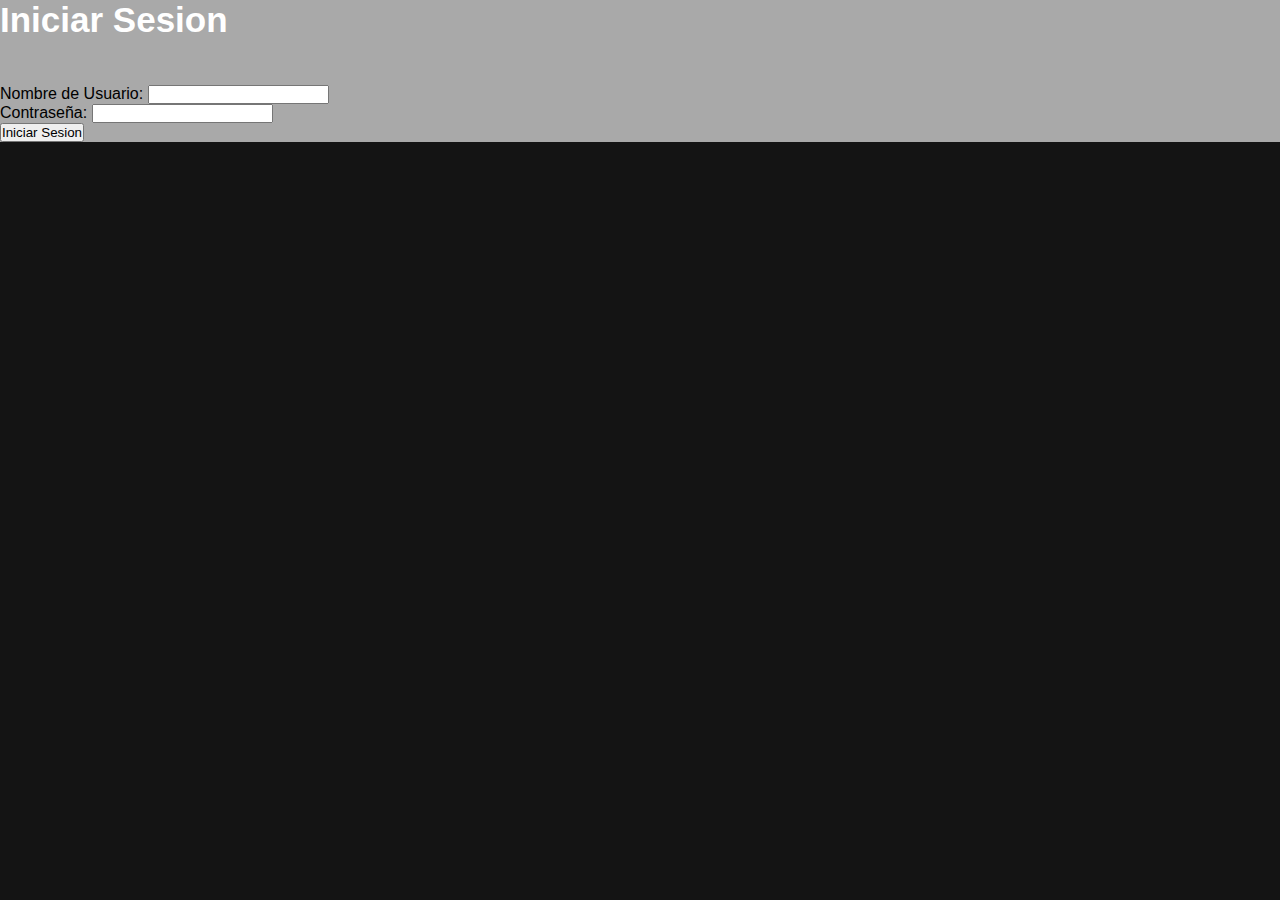
<file: resgistro.html>
<!DOCTYPE html>
<html lang="en">
<head>
    <meta charset="UTF-8">
    <meta name="viewport" content="width=device-width, initial-scale=1.0">
    <title>Document</title>

    <link rel="stylesheet" href="style.css">
</head>
<body>
    <section class="login">
        <h2>Iniciar Sesion</h2>
        <form>
            <div class="Registro">
                <label for="username">Nombre de Usuario:</label>
                <input type="text" id="username" name="username">
            </div>

            <div>
                <label for="password">Contraseña:</label>
                <input type="password" name="password" id="password">
            </div>

            <button type="submit">Iniciar Sesion</button>
        </form>
    </section>
</body>
</html>
</file>
<file: style.css>
*{
    margin: 0;
    padding: 0;
    box-sizing: border-box;
    text-decoration: none;
    list-style: none;
}

body{
    font-family: "Poppins", sans-serif;
    background-color: rgb(20, 20, 20);
}

img{
    max-width: 100%;
}

.container{
    max-width: 1200px;
    margin: 0 auto;
}

.header{
    background-color: black;
    color: white;
    /* background-position: center center;
    background-repeat: no-repeat;
    background-size: cover;*/
    display: flex;
    align-items: center;
    min-height: 10vh; 
    padding: 30px ;
    align-content: space-between;
    
   
}


nav{  /*Este nav se direccion o se vincula con el nav del body, permite
    poner un encabezado en que entraran los ul o las direcciones de la pagina*/
   background-color: rgba(0, 0, 0, 0.726);
   /* padding: 30px; */
   align-content: center;
   margin: 5px;
}

nav ul{
   list-style: none;
   padding: 0;
   margin: 0;
   display: flex;/*Permte que los ul esten en una sola fila alineada*/
   justify-content: left;
}

nav a{
   color: aliceblue;
   margin: 0 15px; 
   text-decoration: none;
   padding: 8px 13px;
}

nav a:hover{
    background-color: darkgray;
}


.login{
    background-color: darkgrey;
}


/* .menu{
    position: absolute;
    top: 0;
    left: 0;
    right: 0;
    display: flex;
    align-items: center;
    justify-content: space-between;
} 

.logo{
    color: beige;
    font-size: 25px;
    font-weight: 800;
    text-transform: uppercase;

}

.menu .navbar ul li{
    position: relative;
    float: right;
}

.menu .navbar ul li a{
    font-size: 10px;
    padding: 20px;
    color: white;
    font-weight: 600;
    display: block;
}

.menu .navbar ul li a:hover{
    color: darkgray;
}

#menu{
    display: none;

}

.menu-icono{
    width: 25px;
}

.menu label{
    cursor: pointer;
    
} */ 


/*  */
.header-content{
    display: flex;
} 





h2{
    color: white;
    font-size: 35px;
    margin-bottom: 45px;
}

@keyframes slide {
	0% { transform: translateX(0); }
	10% { transform: translateX(0); }

	15% { transform: translateX(-100%); }
	30% { transform: translateX(-100%); }

	35% { transform: translateX(-200%); }
	50% { transform: translateX(-200%); }

	55% { transform: translateX(-300%); }
	70% { transform: translateX(-300%); }

	75% { transform: translateX(-400%); }
	90% { transform: translateX(-400%); }

	95% { transform: translateX(-500%); }
	100% { transform: translateX(-500%); }
}

* { box-sizing: border-box; }

html { scroll-behavior: smooth; }

body {
	font-family: sans-serif;
}

.wrapper {
	max-width: 1200px;
	margin: 0 auto;
}

.slider {
	position: relative;
}

.slides {
	position: relative;
	display: flex;
	overflow: hidden;
}

.slide {
	width: 100vw;
	flex-shrink: 0;
	animation-name: slide;
	animation-duration: 20s;
	animation-iteration-count: infinite;
	animation-timing-function: linear;
}

.slides:hover .slide {
	animation-play-state: paused;
}

.slide img {
	width: 100%;
	vertical-align: top;
}

.slide a {
	width: 100%;
	display: inline-block;
	position: relative;
}

.caption {
	color: white;
	text-shadow: 1px 1px black;
	font-size: 8vw;
	position: absolute;
	bottom: 8vw;
	right: 4vw;
}

.slide:target {
	animation-name: none;
	position: absolute;
	left: 0;
	top: 0;
	right: 0;
	bottom: 0;
	z-index: 50;
}

.slider-controler {
	position: absolute;
	left: 0;
	right: 0;
	bottom: 0;
	text-align: center;
	padding: 5px;
	background-color: rgba(0,0,0,0.5);
	z-index: 100;
}

.slider-controler li {
	margin: 0 0.5rem;
	display: inline-block;
	vertical-align: top;
}

.slider-controler a {
	display: inline-block;
	vertical-align: top;
	text-decoration: none;
	color: white;
	font-size: 1.5rem;
}

@media only screen and (min-width: 1200px) {
	.slide {
		width: 1200px;
	}

	.caption {
		font-size: 96px;
		bottom: 96px;
		right: 50px;
	}
}


.product-content{
    display: grid;
    grid-template-columns: repeat(3,1fr);
    gap: 50px;
    

}

.product-1{
    background-color: black;
    box-shadow:0px 0px 30px white;
}

.product-txt{
    padding: 50px 30px;
}

h3{
    font-size: 20px;
    color: white;
    margin-bottom: 20px;
}

.price{
    display: flex;
    justify-content: space-between;
    align-items: center;
}

.price p{
    font-size: 17px;
    color: rgb(255, 255, 255);
}

.btn-2{
    padding: 5px 25px;
    background-color: rgb(255, 255, 255);
    margin-right: 0;
}




.footer {
    background-color: #303030;
    padding: 20px;
    text-align: left;
    
}

.footer p{
    color: rgb(121, 121, 121);
    font-size: small;
    margin: 50px;
    
}

.footer-logo {
    width: 100px;
}
  
.footer-links a {
    color: #ffffff;
    text-decoration: none;
    margin: 0 10px;
}
  
.footer-links a:hover {
    color: #000;
}
</file>
